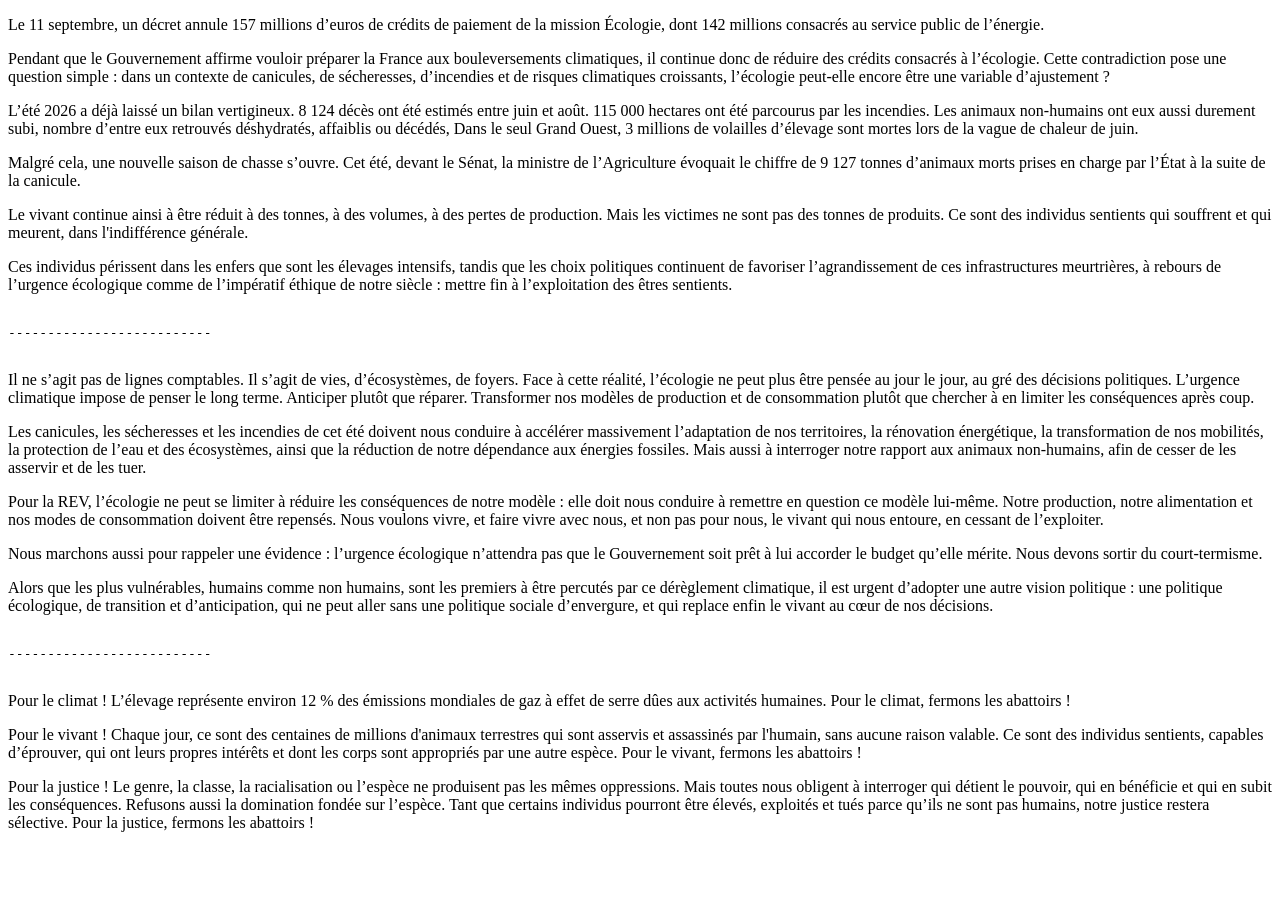
<file: 26.html>
<!doctype html>
<html lang=fr>
<head>
<meta charset=utf-8>
</head>
  <body>

<p>Le 11 septembre, un décret annule 157 millions d’euros de crédits de paiement de la mission Écologie, dont 142 millions consacrés au service public de l’énergie.</p>

<p>Pendant que le Gouvernement affirme vouloir préparer la France aux bouleversements climatiques, il continue donc de réduire des crédits consacrés à l’écologie. Cette contradiction pose une question simple : dans un contexte de canicules, de sécheresses, d’incendies et de risques climatiques croissants, l’écologie peut-elle encore être une variable d’ajustement ?</p>

<p>L’été 2026 a déjà laissé un bilan vertigineux. 8 124 décès ont été estimés entre juin et août. 115 000 hectares ont été parcourus par les incendies. Les animaux non-humains ont eux aussi durement subi, nombre d’entre eux retrouvés déshydratés, affaiblis ou décédés, Dans le seul Grand Ouest, 3 millions de volailles d’élevage sont mortes lors de la vague de chaleur de juin.</p>

<p>Malgré cela, une nouvelle saison de chasse s’ouvre. Cet été, devant le Sénat, la ministre de l’Agriculture évoquait le chiffre de 9 127 tonnes d’animaux morts prises en charge par l’État à la suite de la canicule.</p>

<p>Le vivant continue ainsi à être réduit à des tonnes, à des volumes, à des pertes de production. Mais les victimes ne sont pas des tonnes de produits. Ce sont des individus sentients qui souffrent et qui meurent, dans l'indifférence générale.</p>

<p>Ces individus périssent dans les enfers que sont les élevages intensifs, tandis que les choix politiques continuent de favoriser l’agrandissement de ces infrastructures meurtrières, à rebours de l’urgence écologique comme de l’impératif éthique de notre siècle : mettre fin à l’exploitation des êtres sentients.</p>

<pre>

--------------------------

</pre>

<p>Il ne s’agit pas de lignes comptables. Il s’agit de vies, d’écosystèmes, de foyers. Face à cette réalité, l’écologie ne peut plus être pensée au jour le jour, au gré des décisions politiques. L’urgence climatique impose de penser le long terme. Anticiper plutôt que réparer. Transformer nos modèles de production et de consommation plutôt que chercher à en limiter les conséquences après coup.</p>

<p>Les canicules, les sécheresses et les incendies de cet été doivent nous conduire à accélérer massivement l’adaptation de nos territoires, la rénovation énergétique, la transformation de nos mobilités, la protection de l’eau et des écosystèmes, ainsi que la réduction de notre dépendance aux énergies fossiles. Mais aussi à interroger notre rapport aux animaux non-humains, afin de cesser de les asservir et de les tuer.</p>

<p>Pour la REV, l’écologie ne peut se limiter à réduire les conséquences de notre modèle : elle doit nous conduire à remettre en question ce modèle lui-même. Notre production, notre alimentation et nos modes de consommation doivent être repensés.
Nous voulons vivre, et faire vivre avec nous, et non pas pour nous, le vivant qui nous entoure, en cessant de l’exploiter.</p>

<p>Nous marchons aussi pour rappeler une évidence : l’urgence écologique n’attendra pas que le Gouvernement soit prêt à lui accorder le budget qu’elle mérite. Nous devons sortir du court-termisme.</p>

<p>Alors que les plus vulnérables, humains comme non humains, sont les premiers à être percutés par ce dérèglement climatique, il est urgent d’adopter une autre vision politique : une politique écologique, de transition et d’anticipation, qui ne peut aller sans une politique sociale d’envergure, et qui replace enfin le vivant au cœur de nos décisions.</p>

<pre>

--------------------------

</pre>

<p>Pour le climat ! L’élevage représente environ 12 % des émissions mondiales de gaz à effet de serre dûes aux activités humaines. Pour le climat, fermons les abattoirs !</p>

<p>Pour le vivant ! Chaque jour, ce sont des centaines de millions d'animaux terrestres qui sont asservis et assassinés par l'humain, sans aucune raison valable. Ce sont des individus sentients, capables d’éprouver, qui ont leurs propres intérêts et dont les corps sont appropriés par une autre espèce. Pour le vivant, fermons les abattoirs !</p>

<p>Pour la justice ! Le genre, la classe, la racialisation ou l’espèce ne produisent pas les mêmes oppressions. Mais toutes nous obligent à interroger qui détient le pouvoir, qui en bénéficie et qui en subit les conséquences.
Refusons aussi la domination fondée sur l’espèce. Tant que certains individus pourront être élevés, exploités et tués parce qu’ils ne sont pas humains, notre justice restera sélective. Pour la justice, fermons les abattoirs !</p>

    </body>
</html>
</file>
